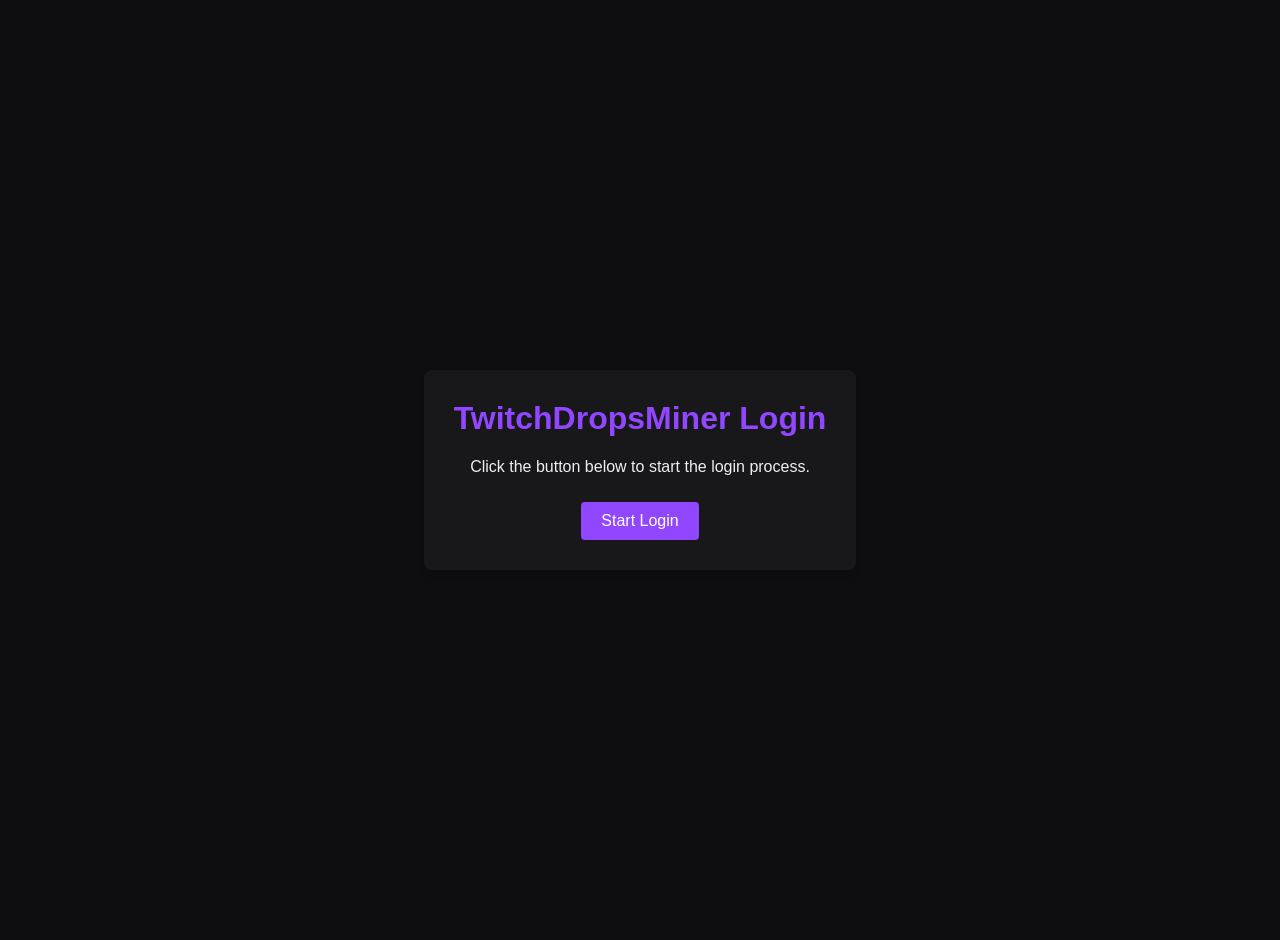
<file: web/templates/device_login.html>
<!DOCTYPE html>
<html lang="en">
<head>
    <meta charset="UTF-8">
    <meta name="viewport" content="width=device-width, initial-scale=1.0">
    <title>TwitchDropsMiner - Login</title>
    <link rel="icon" type="image/x-icon" href="{{ url_for('static', filename='images/favicon.ico') }}">
    <style>
        body {
            font-family: Arial, sans-serif;
            background-color: #0e0e10;
            color: #efeff1;
            margin: 0;
            padding: 20px;
            display: flex;
            flex-direction: column;
            align-items: center;
            justify-content: center;
            min-height: 100vh;
        }
        .container {
            background-color: #18181b;
            border-radius: 8px;
            padding: 30px;
            max-width: 500px;
            text-align: center;
            box-shadow: 0 4px 6px rgba(0, 0, 0, 0.1);
        }
        h1 {
            color: #9147ff;
            margin-top: 0;
        }
        .code {
            font-size: 2em;
            letter-spacing: 5px;
            font-weight: bold;
            color: #9147ff;
            margin: 20px 0;
            padding: 10px;
            background-color: #0e0e10;
            border-radius: 4px;
            display: inline-block;
        }
        .btn {
            background-color: #9147ff;
            color: white;
            border: none;
            padding: 10px 20px;
            border-radius: 4px;
            cursor: pointer;
            font-size: 1em;
            text-decoration: none;
            display: inline-block;
            margin-top: 10px;
        }
        .btn:hover {
            background-color: #772ce8;
        }
        .status {
            margin: 20px 0;
            font-size: 1.2em;
        }
        .hidden {
            display: none;
        }
        .status-spinner {
            display: inline-block;
            width: 20px;
            height: 20px;
            border: 3px solid rgba(255, 255, 255, 0.3);
            border-radius: 50%;
            border-top-color: #9147ff;
            animation: spin 1s linear infinite;
            margin-right: 10px;
            vertical-align: middle;
        }
        @keyframes spin {
            to { transform: rotate(360deg); }
        }
        #success-message {
            color: #3fac50;
        }
        #error-message {
            color: #ec4040;
        }
    </style>
</head>
<body>
    <div class="container">
        <h1>TwitchDropsMiner Login</h1>
        
        <div id="step1" class="">
            <p>Click the button below to start the login process.</p>
            <button id="start-auth" class="btn">Start Login</button>
        </div>
        
        <div id="step2" class="hidden">
            <p>Go to <a id="verification-link" href="#" target="_blank" class="btn">www.twitch.tv/activate</a></p>
            <p>And enter this code:</p>
            <div class="code" id="user-code">------</div>
            <p>This code will expire in <span id="expires">10:00</span>.</p>
            <div class="status">
                <div class="status-spinner"></div>
                <span id="status-message">Waiting for authorization...</span>
            </div>
        </div>
        
        <div id="step3-success" class="hidden">
            <p id="success-message">Login successful!</p>
            <p>You can now close this window and return to the app.</p>
            <button id="close-window" class="btn">Close</button>
        </div>
        
        <div id="step3-error" class="hidden">
            <p id="error-message">An error occurred.</p>
            <button id="try-again" class="btn">Try Again</button>
        </div>
    </div>
    
    <script>
        document.addEventListener('DOMContentLoaded', function() {
            const startAuthBtn = document.getElementById('start-auth');
            const step1 = document.getElementById('step1');
            const step2 = document.getElementById('step2');
            const step3Success = document.getElementById('step3-success');
            const step3Error = document.getElementById('step3-error');
            const userCodeEl = document.getElementById('user-code');
            const verificationLink = document.getElementById('verification-link');
            const expiresEl = document.getElementById('expires');
            const statusMessage = document.getElementById('status-message');
            const errorMessage = document.getElementById('error-message');
            const successMessage = document.getElementById('success-message');
            const closeWindowBtn = document.getElementById('close-window');
            const tryAgainBtn = document.getElementById('try-again');
            
            let pollInterval;
            let sessionId;
            let countdownInterval;
            
            startAuthBtn.addEventListener('click', startAuth);
            closeWindowBtn.addEventListener('click', () => window.close());
            tryAgainBtn.addEventListener('click', resetAuth);
            
            function resetAuth() {
                clearInterval(pollInterval);
                clearInterval(countdownInterval);
                step3Error.classList.add('hidden');
                step1.classList.remove('hidden');
            }
            
            async function startAuth() {
                try {
                    step1.classList.add('hidden');
                    
                    const response = await fetch('/api/device_code', {
                        method: 'POST',
                        headers: {
                            'Content-Type': 'application/json'
                        }
                    });
                    
                    const data = await response.json();
                    
                    if (response.ok && data.success) {
                        userCodeEl.textContent = data.user_code;
                        verificationLink.href = data.verification_uri;
                        
                        // Set up countdown
                        const expiresIn = data.expires_in;
                        updateExpiresText(expiresIn);
                        
                        countdownInterval = setInterval(() => {
                            const remaining = parseInt(expiresEl.dataset.seconds) - 1;
                            if (remaining <= 0) {
                                clearInterval(countdownInterval);
                                showError('Code expired. Please try again.');
                                return;
                            }
                            updateExpiresText(remaining);
                        }, 1000);
                        
                        step2.classList.remove('hidden');
                        
                        // Start polling for auth status
                        pollInterval = setInterval(pollAuthStatus, 5000);
                        
                    } else {
                        showError(data.error || 'Failed to start authentication');
                    }
                } catch (error) {
                    showError('Network error: ' + error.message);
                }
            }
            
            function updateExpiresText(seconds) {
                const minutes = Math.floor(seconds / 60);
                const remainingSeconds = seconds % 60;
                expiresEl.textContent = `${minutes}:${remainingSeconds.toString().padStart(2, '0')}`;
                expiresEl.dataset.seconds = seconds;
            }
            
            async function pollAuthStatus() {
                try {
                    const response = await fetch('/api/poll_auth', {
                        method: 'POST',
                        headers: {
                            'Content-Type': 'application/json'
                        }
                    });
                    
                    const data = await response.json();
                    
                    if (response.ok) {
                        if (data.success) {
                            // Authentication successful
                            clearInterval(pollInterval);
                            clearInterval(countdownInterval);
                            successMessage.textContent = `Login successful! (User ID: ${data.user_id})`;
                            step2.classList.add('hidden');
                            step3Success.classList.remove('hidden');
                            
                            // Notify the parent window if this is in a popup
                            try {
                                if (window.opener && !window.opener.closed) {
                                    window.opener.postMessage({ 
                                        type: 'AUTH_SUCCESS', 
                                        userId: data.user_id 
                                    }, '*');
                                    
                                    // Auto close after 3 seconds
                                    setTimeout(() => window.close(), 3000);
                                }
                            } catch (e) {
                                console.error('Error posting message to parent:', e);
                            }
                            
                        } else if (!data.keep_polling) {
                            // Error occurred
                            clearInterval(pollInterval);
                            clearInterval(countdownInterval);
                            showError(data.message);
                        } else {
                            // Still waiting
                            statusMessage.textContent = data.message;
                        }
                    } else {
                        // API error
                        clearInterval(pollInterval);
                        clearInterval(countdownInterval);
                        showError(data.error || 'API error');
                    }
                } catch (error) {
                    console.error('Error polling auth status:', error);
                    statusMessage.textContent = 'Network error, retrying...';
                }
            }
            
            function showError(message) {
                errorMessage.textContent = message;
                step2.classList.add('hidden');
                step3Error.classList.remove('hidden');
            }
        });
    </script>
</body>
</html>
</file>
